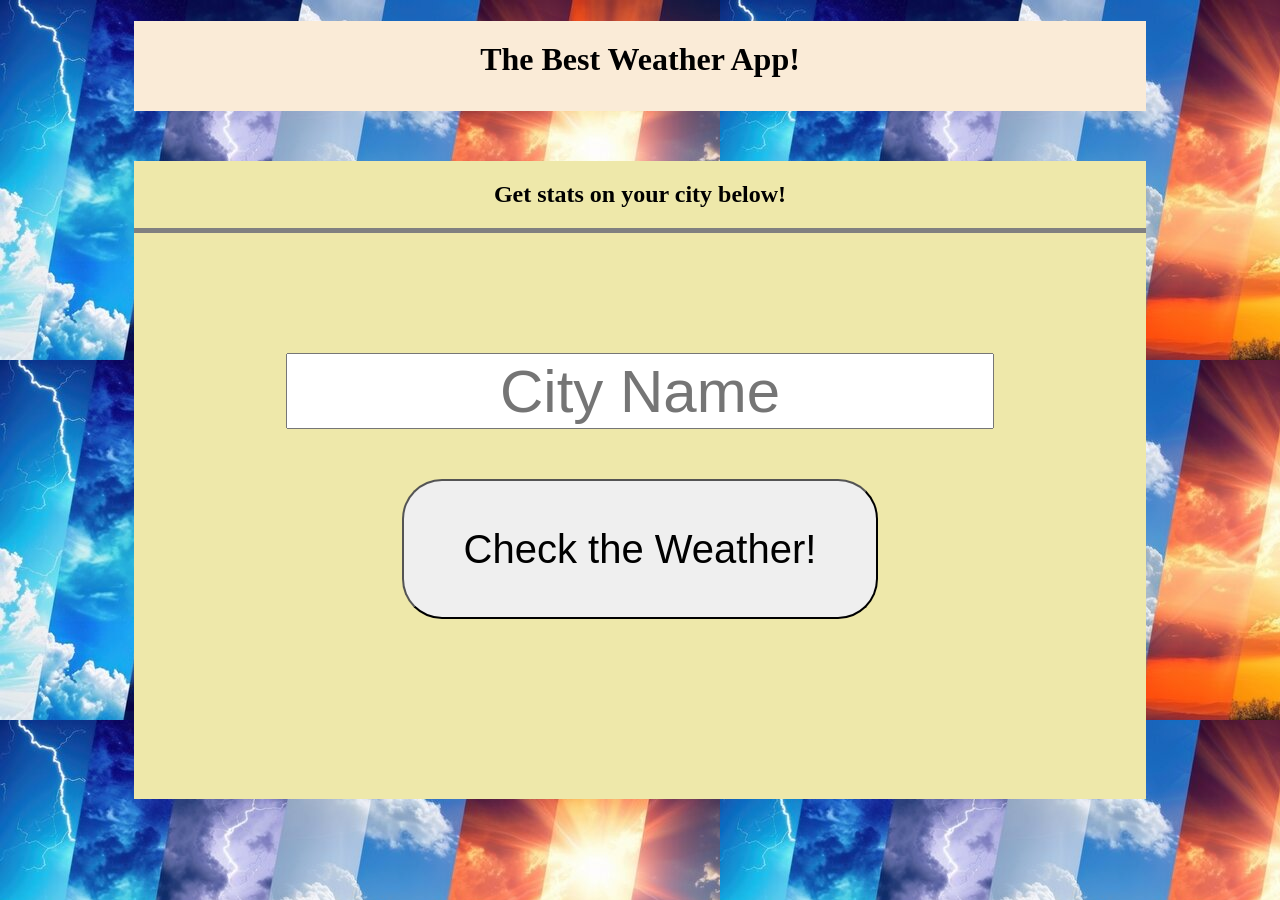
<file: index.html>
<!DOCTYPE html>
<html lang="en">
<head>
    <meta charset="UTF-8">
    <link rel="stylesheet" href="style.css">
    <meta name="viewport" content="width=device-width, initial-scale=1.0">
    <title>The Best Weather App</title>
</head>
<body>
    
    <div class="main_container">
        <h1 class="title">The Best Weather App!</h1>
    
        <div class="middle_container">
            <h2>Get stats on your city below!</h2>

            <div id="vertical_line"></div>

            <input type="text" class="city_text" placeholder="City Name">
            <button type="submit" class="submit_button"> Check the Weather! </button>
            
    

            

        </div>
    
    </div>
    

    
</body>
</html>
</file>
<file: style.css>
.title {
    text-align: center;
    height: 70px;
    
    padding-top: 20px;

    background-color: antiquewhite;

    border: 3px;

}

:root {
    background-image: url(images/weatherImage.jpg);
}

.body {
    margin-right: 0 auto;
    margin-left: 0 auto;

    width: 50%;

    

}

#vertical_line {
    height: 5px;
    width: 100%;

    margin-bottom: 30px;
    margin-top: 10px;

    background-color: gray;
}

.main_container {
    margin-right: auto;
    margin-left: auto;
    width: 80%;

}

.middle_container {
    

    margin: auto;

    background-color: palegoldenrod;

    padding-bottom: 30px;



}

.middle_container h2 {
    margin-top: 50px;

    padding-top: 20px;
    padding-left: 10px;
    padding-right: 10px;

    text-align: center;
}



.submit_button {
    display: block;

    border-radius: 40px;

    margin-right: auto;
    margin-left: auto;

    max-width: 900px;

    padding-left: 60px;
    padding-right: 60px;

    height: 140px;

    font-size: 40px;

    margin-bottom: 150px;
}

.city_text {
    display: block;

    margin-top: 120px;


    margin-bottom: 50px;

    text-align: center;


    margin-right: auto;
    margin-left: auto;

    max-width: 700px;
    min-width: 100px;


    font-size: 60px;
    height: 70px;
}
</file>
